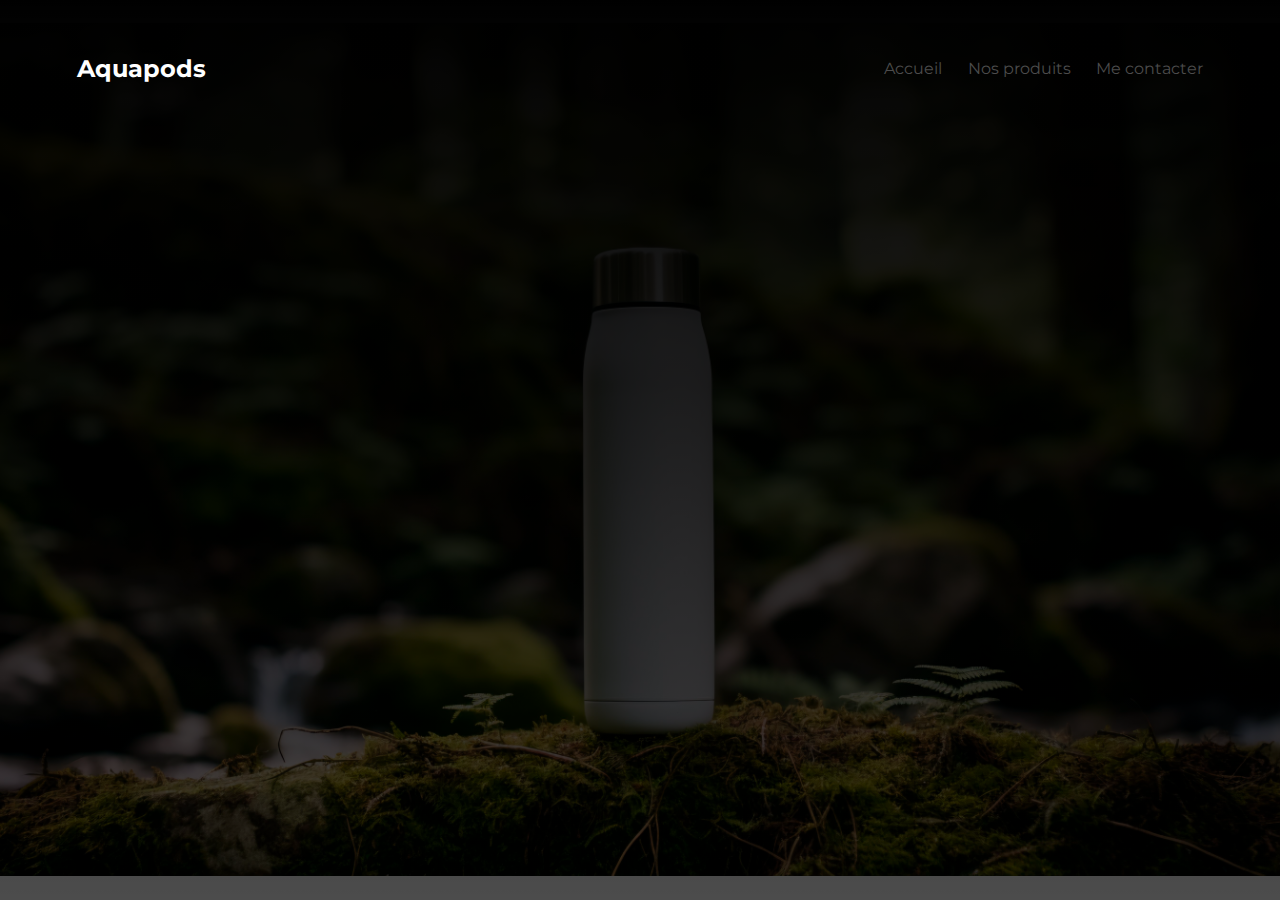
<file: index.html>
<!DOCTYPE html>
<html lang="fr">
<head>
    <meta charset="UTF-8">
    <meta name="viewport" content="width=device-width, initial-scale=1.0">
    <link rel="stylesheet" href="./styles.css">
    <title>Aquapods</title>
</head>
<body>
    
    <header>
        <div class="header-wrapper">
            <div class="title">
                <h2 id="title">Aquapods</h2>
            </div>
            <nav class="header-navigation">
                <a href="">Accueil</a>
                <a href="">Nos produits</a>
                <a href="">Me contacter</a>
            </nav>
           <!----- <div class="conn">
                <button id="register">S'enregistrer</button>
                <button id="login">Se connecter</button>
            </div> -->
        </div>
    </header>

    <main>
        
    </main>

</body>
<script src="./script.js"></script>
</html>
</file>
<file: styles.css>
@import url('https://fonts.googleapis.com/css2?family=Montserrat:ital,wght@0,100..900;1,100..900&display=swap');
* {
    padding: 0;
    margin: 0;
    box-sizing: border-box;
    font-family: 'Montserrat';
}
body {
    overflow-x: hidden;
}
header {
    position: relative;
    width: 100vw;
    height: 100vh;
    background: linear-gradient(to bottom, rgba(0,0,0), rgba(0,0,0,.7)), url("./background.jpg");
    background-size: 100vw;
    background-repeat: no-repeat;
    background-position: center;
}
header .header-wrapper {
    position: relative;
    display: flex;
    justify-content: space-between;
    align-items: center;
    padding: 6vh 6vw;
    background: transparent;
}
header .header-wrapper.visible {
    position: fixed;
    width: 100%;
    background: black;
    animation: slideDown .4s forwards;
}
header .header-wrapper.hidden {
    position: fixed;
    width: 100%;
    background: black;
    animation: slideUp .4s;
}
@keyframes slideDown {
    0% {
        transform: translateY(-80vh);
    }
    100% {
        transform: translateY(0);
    }
}
@keyframes slideUp {
    0% {
        transform: translateY(0);
    }
    100% {
        transform: translateY(-80vh);
    }
}
header .title {
    position: relative;
    display: flex;
    justify-content: center;
    align-items: center;
}
header .title h2 {
    color: white;
    cursor: pointer;
}
header .header-navigation {
    position: relative;
    display: flex;
    justify-content: center;
    align-items: center;
}
header .header-navigation a {
    position: relative;
    color: rgb(76, 76, 76);
    text-decoration: none;
    transition: color .4s;
}
header .header-navigation a:first-child {
    margin-right: 2vw;
}
header .header-navigation a:last-child {
    margin-left: 2vw;
}
header .header-navigation a:hover {
    color: white;
}
header .header-navigation a::after {
    content: "";
    position: absolute;
    width: 100%;
    height: 3px;
    background: purple;
    left: 0;
    bottom: -6px;
    border-radius: 10px;
    transform: scaleX(0);
    transition: transform .4s;
    transform-origin: right;
}
header .header-navigation a:hover::after {
    transform: scaleX(1);
    transform-origin: right;
}
/*header .conn {
    position: relative;
    display: flex;
    justify-content: center;
    align-items: center;
}
header .conn button {
    position: relative;
    width: 110px;
    height: 50px;
    border-radius: 10px;
    cursor: pointer;
    transition: transform .4s;
}
header .conn #register {
    margin-right: 20px;
    background: rgb(28, 28, 28);
    border: 1px solid white;
    color: white;
}
header .conn #login {
    background: white;
    border: 1px solid purple;
    color: black;
    transition: .4s;
}
header .conn #login:hover {
    background: purple;
    border: 1px solid white;
    color: white;
}
header .conn button:hover {
    transform: scale(1.05);
}*/
</file>
